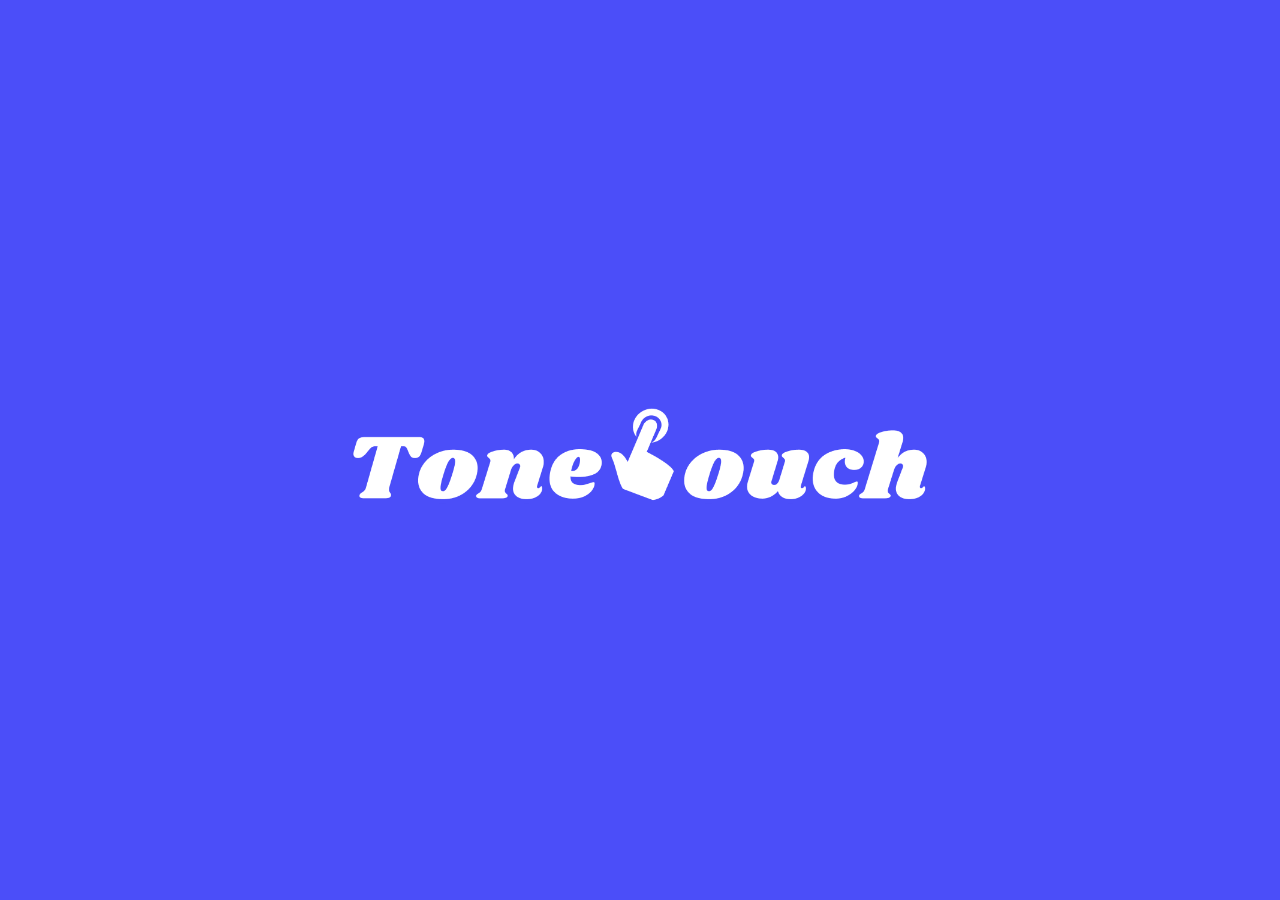
<file: ToneTouch Page/index.html>
<!DOCTYPE html>
<html lang="en">
<head>
    <meta charset="UTF-8">
    <meta name="viewport" content="width=device-width, initial-scale=1.0">
    <title>ToneTouch</title>
    <link rel="stylesheet" href="index.css">
</head>
<body>

    <div class="logo-container" style="z-index: 9999999;">
       <a href='./main.html' target="_self"> <img src="./img/ToneTouch Logo.png" class="box" id="myLogo"></a>
    </div>
    <div class="waveWrapper waveAnimation">
        <div class="waveWrapperInner bgTop">
          <div class="wave waveTop" style="background-image: url('http://front-end-noobs.com/jecko/img/wave-top.png')"></div>
        </div>
        <div class="waveWrapperInner bgMiddle">
          <div class="wave waveMiddle" style="background-image: url('http://front-end-noobs.com/jecko/img/wave-mid.png')"></div>
        </div>
        <div class="waveWrapperInner bgBottom">
          <div class="wave waveBottom" style="background-image: url('http://front-end-noobs.com/jecko/img/wave-bot.png')"></div>
        </div>
      </div>

      <script>

   
      </script>
</body>
</html>
</file>
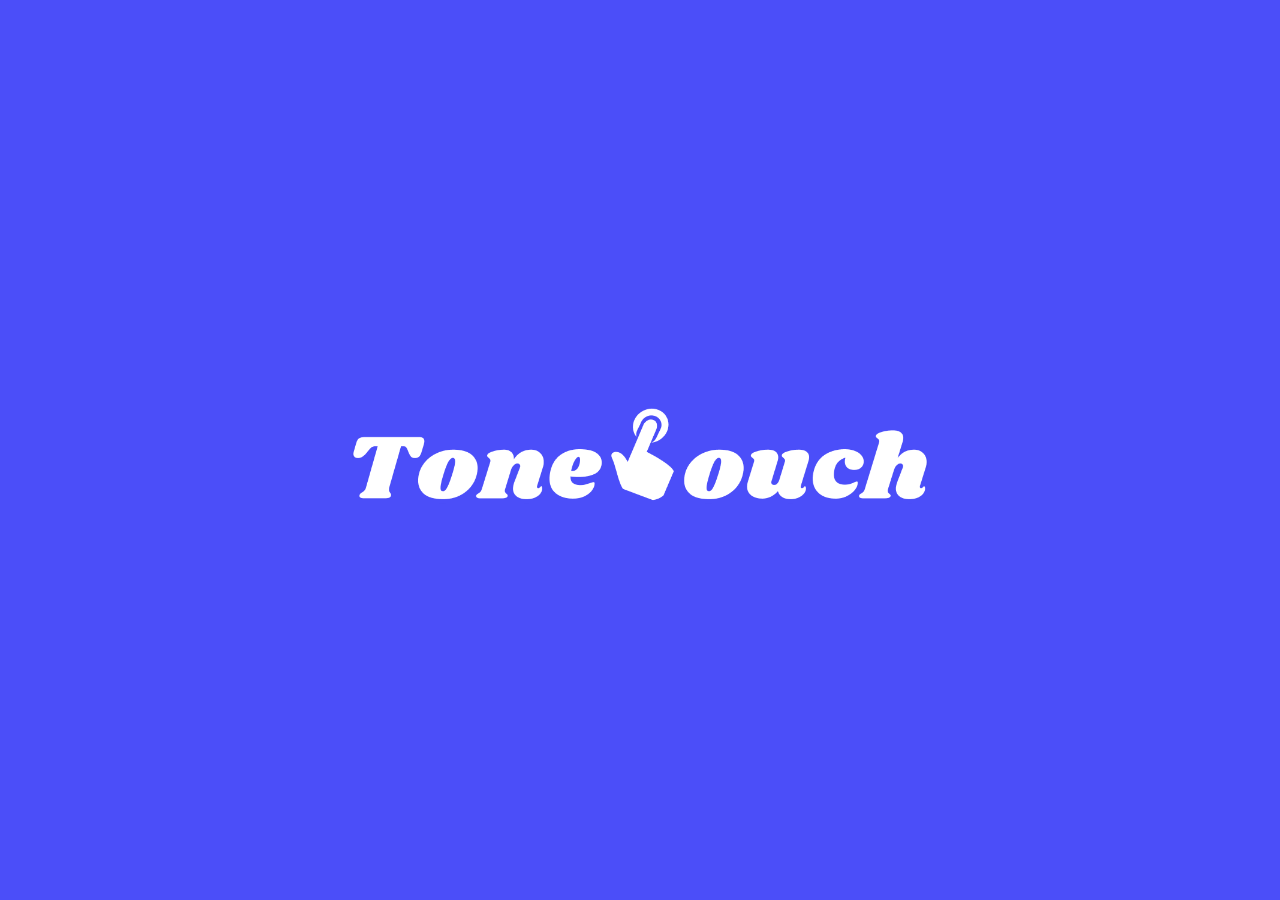
<file: ToneTouch Page/templates/index.html>
<!DOCTYPE html>
<html lang="en">
<head>
    <meta charset="UTF-8">
    <meta name="viewport" content="width=device-width, initial-scale=1.0">
    <title>ToneTouch</title>
    <link rel="stylesheet" href="../static/css/index.css">
</head>
<body>

    <div class="logo-container" style="z-index: 9999999;">
       <a href='main' target="_self"> <img src="../static/img/ToneTouch Logo.png" class="box" id="myLogo"></a>
    </div>
    <div class="waveWrapper waveAnimation">
        <div class="waveWrapperInner bgTop">
          <div class="wave waveTop" style="background-image: url('http://front-end-noobs.com/jecko/img/wave-top.png')"></div>
        </div>
        <div class="waveWrapperInner bgMiddle">
          <div class="wave waveMiddle" style="background-image: url('http://front-end-noobs.com/jecko/img/wave-mid.png')"></div>
        </div>
        <div class="waveWrapperInner bgBottom">
          <div class="wave waveBottom" style="background-image: url('http://front-end-noobs.com/jecko/img/wave-bot.png')"></div>
        </div>
      </div>
</body>
</html>
</file>
<file: ToneTouch Page/index.css>
body {
    margin: 0;
    font-family: Arial, sans-serif;
    background-color: #4b4ef9;
    color: white;
    display: flex;
    flex-direction: column;
    align-items: center;
    justify-content: center;
    height: 100vh; /* 화면 전체 높이를 차지하도록 설정 */
}

.logo-container {
    text-align: center; /* 로고를 중앙 정렬 */
}

.box {
    max-width: 60%;
    height: auto; /* 로고 이미지의 크기를 자동 조정 */
    transition: transform 0.3s ease;
}

.box:hover {
    transform: scale(1.1); /* 호버 시 크기를 1.1배로 확대 */
}


/* 물결 애니메이션을 정의하는 키프레임 */
@keyframes move_wave {
    0% {
        transform: translateX(0) translateZ(0) scaleY(1); /* 초기 상태: 위치 이동 없음, 크기 변화 없음 */
    }
    50% {
        transform: translateX(-25%) translateZ(0) scaleY(0.55); /* 중간 상태: X축으로 -25% 이동, Y축 크기를 0.55로 축소 */
    }
    100% {
        transform: translateX(-50%) translateZ(0) scaleY(1); /* 끝 상태: X축으로 -50% 이동, 원래 크기로 복귀 */
    }
}

/* 전체 물결 애니메이션을 포함하는 래퍼 */
.waveWrapper {
    overflow: hidden; /* 내용이 넘치면 숨김 */
    position: absolute;
    left: 0;
    right: 0;
    bottom: 0;
    top: 0;
    margin: auto; /* 중앙에 배치 */
}

/* 내부 래퍼, 물결을 포함 */

.waveWrapperInner {
    position: absolute;
    width: 100%;
    overflow: hidden;
    height: 100%; 
    bottom: -1px; /* 약간의 오프셋으로 물결을 아래로 이동 */
}

/* 최상단 물결 레이어 */
.bgTop {
    z-index: 15; /* 가장 위에 배치 */
    opacity: 0.5; /* 반투명도 설정 */
}

/* 중간 물결 레이어 */
.bgMiddle {
    z-index: 10; /* 중간 레이어 */
    opacity: 0.75; /* 반투명도 설정 */
}

/* 최하단 물결 레이어 */
.bgBottom {
    z-index: 5; /* 가장 아래 레이어 */
}

/* 물결의 기본 스타일 */
.wave {
    position: absolute;
    left: 0;
    width: 200%; /* 넓이를 두 배로 설정하여 애니메이션 효과를 만듦 */
    height: 100%;
    background-repeat: repeat no-repeat; /* 배경 이미지를 반복하지 않음 */
    background-position: 0 bottom; /* 배경 이미지를 아래쪽에 위치 */
    transform-origin: center bottom; /* 변환 중심을 아래쪽 가운데로 설정 */
}

/* 최상단 물결의 배경 크기 설정 */
.waveTop {
    background-size: 50% 100px; /* 배경 이미지 크기 설정 */
}

/* 최상단 물결의 애니메이션 설정 */
.waveAnimation .waveTop {
    animation: move_wave 3s; /* 3초 동안 애니메이션 */
    -webkit-animation: move_wave 3s; /* 웹킷 브라우저를 위한 애니메이션 설정 */
    -webkit-animation-delay: 1s; /* 웹킷 브라우저에서 애니메이션 시작 지연 1초 */
    animation-delay: 1s; /* 애니메이션 시작 지연 1초 */
}

/* 중간 물결의 배경 크기 설정 */
.waveMiddle {
    background-size: 50% 120px; /* 배경 이미지 크기 설정 */
}

/* 중간 물결의 애니메이션 설정 */
.waveAnimation .waveMiddle {
    animation: move_wave 10s linear infinite; /* 10초 동안 선형 반복 애니메이션 */
}

/* 최하단 물결의 배경 크기 설정 */
.waveBottom {
    background-size: 50% 100px; /* 배경 이미지 크기 설정 */
}

/* 최하단 물결의 애니메이션 설정 */
.waveAnimation .waveBottom {
    animation: move_wave 15s linear infinite; /* 15초 동안 선형 반복 애니메이션 */
}
</file>
<file: ToneTouch Page/static/css/index.css>
body {
    margin: 0;
    font-family: Arial, sans-serif;
    background-color: #4b4ef9;
    color: white;
    display: flex;
    flex-direction: column;
    align-items: center;
    justify-content: center;
    height: 100vh; /* 화면 전체 높이를 차지하도록 설정 */
}

.logo-container {
    text-align: center; /* 로고를 중앙 정렬 */
}

.box {
    max-width: 60%;
    height: auto; /* 로고 이미지의 크기를 자동 조정 */
    transition: transform 0.3s ease;
}

.box:hover {
    transform: scale(1.1); /* 호버 시 크기를 1.1배로 확대 */
}


/* 물결 애니메이션을 정의하는 키프레임 */
@keyframes move_wave {
    0% {
        transform: translateX(0) translateZ(0) scaleY(1); /* 초기 상태: 위치 이동 없음, 크기 변화 없음 */
    }
    50% {
        transform: translateX(-25%) translateZ(0) scaleY(0.55); /* 중간 상태: X축으로 -25% 이동, Y축 크기를 0.55로 축소 */
    }
    100% {
        transform: translateX(-50%) translateZ(0) scaleY(1); /* 끝 상태: X축으로 -50% 이동, 원래 크기로 복귀 */
    }
}

/* 전체 물결 애니메이션을 포함하는 래퍼 */
.waveWrapper {
    overflow: hidden; /* 내용이 넘치면 숨김 */
    position: absolute;
    left: 0;
    right: 0;
    bottom: 0;
    top: 0;
    margin: auto; /* 중앙에 배치 */
}

/* 내부 래퍼, 물결을 포함 */

.waveWrapperInner {
    position: absolute;
    width: 100%;
    overflow: hidden;
    height: 100%; 
    bottom: -1px; /* 약간의 오프셋으로 물결을 아래로 이동 */
}

/* 최상단 물결 레이어 */
.bgTop {
    z-index: 15; /* 가장 위에 배치 */
    opacity: 0.5; /* 반투명도 설정 */
}

/* 중간 물결 레이어 */
.bgMiddle {
    z-index: 10; /* 중간 레이어 */
    opacity: 0.75; /* 반투명도 설정 */
}

/* 최하단 물결 레이어 */
.bgBottom {
    z-index: 5; /* 가장 아래 레이어 */
}

/* 물결의 기본 스타일 */
.wave {
    position: absolute;
    left: 0;
    width: 200%; /* 넓이를 두 배로 설정하여 애니메이션 효과를 만듦 */
    height: 100%;
    background-repeat: repeat no-repeat; /* 배경 이미지를 반복하지 않음 */
    background-position: 0 bottom; /* 배경 이미지를 아래쪽에 위치 */
    transform-origin: center bottom; /* 변환 중심을 아래쪽 가운데로 설정 */
}

/* 최상단 물결의 배경 크기 설정 */
.waveTop {
    background-size: 50% 50px; /* 배경 이미지 크기 설정 */
}

/* 최상단 물결의 애니메이션 설정 */
.waveAnimation .waveTop {
    animation: move_wave 3s; /* 3초 동안 애니메이션 */
    -webkit-animation: move_wave 3s; /* 웹킷 브라우저를 위한 애니메이션 설정 */
    -webkit-animation-delay: 1s; /* 웹킷 브라우저에서 애니메이션 시작 지연 1초 */
    animation-delay: 1s; /* 애니메이션 시작 지연 1초 */
}

/* 중간 물결의 배경 크기 설정 */
.waveMiddle {
    background-size: 50% 60px; /* 배경 이미지 크기 설정 */
}

/* 중간 물결의 애니메이션 설정 */
.waveAnimation .waveMiddle {
    animation: move_wave 10s linear infinite; /* 10초 동안 선형 반복 애니메이션 */
}

/* 최하단 물결의 배경 크기 설정 */
.waveBottom {
    background-size: 50% 50px; /* 배경 이미지 크기 설정 */
}

/* 최하단 물결의 애니메이션 설정 */
.waveAnimation .waveBottom {
    animation: move_wave 15s linear infinite; /* 15초 동안 선형 반복 애니메이션 */
}
</file>
